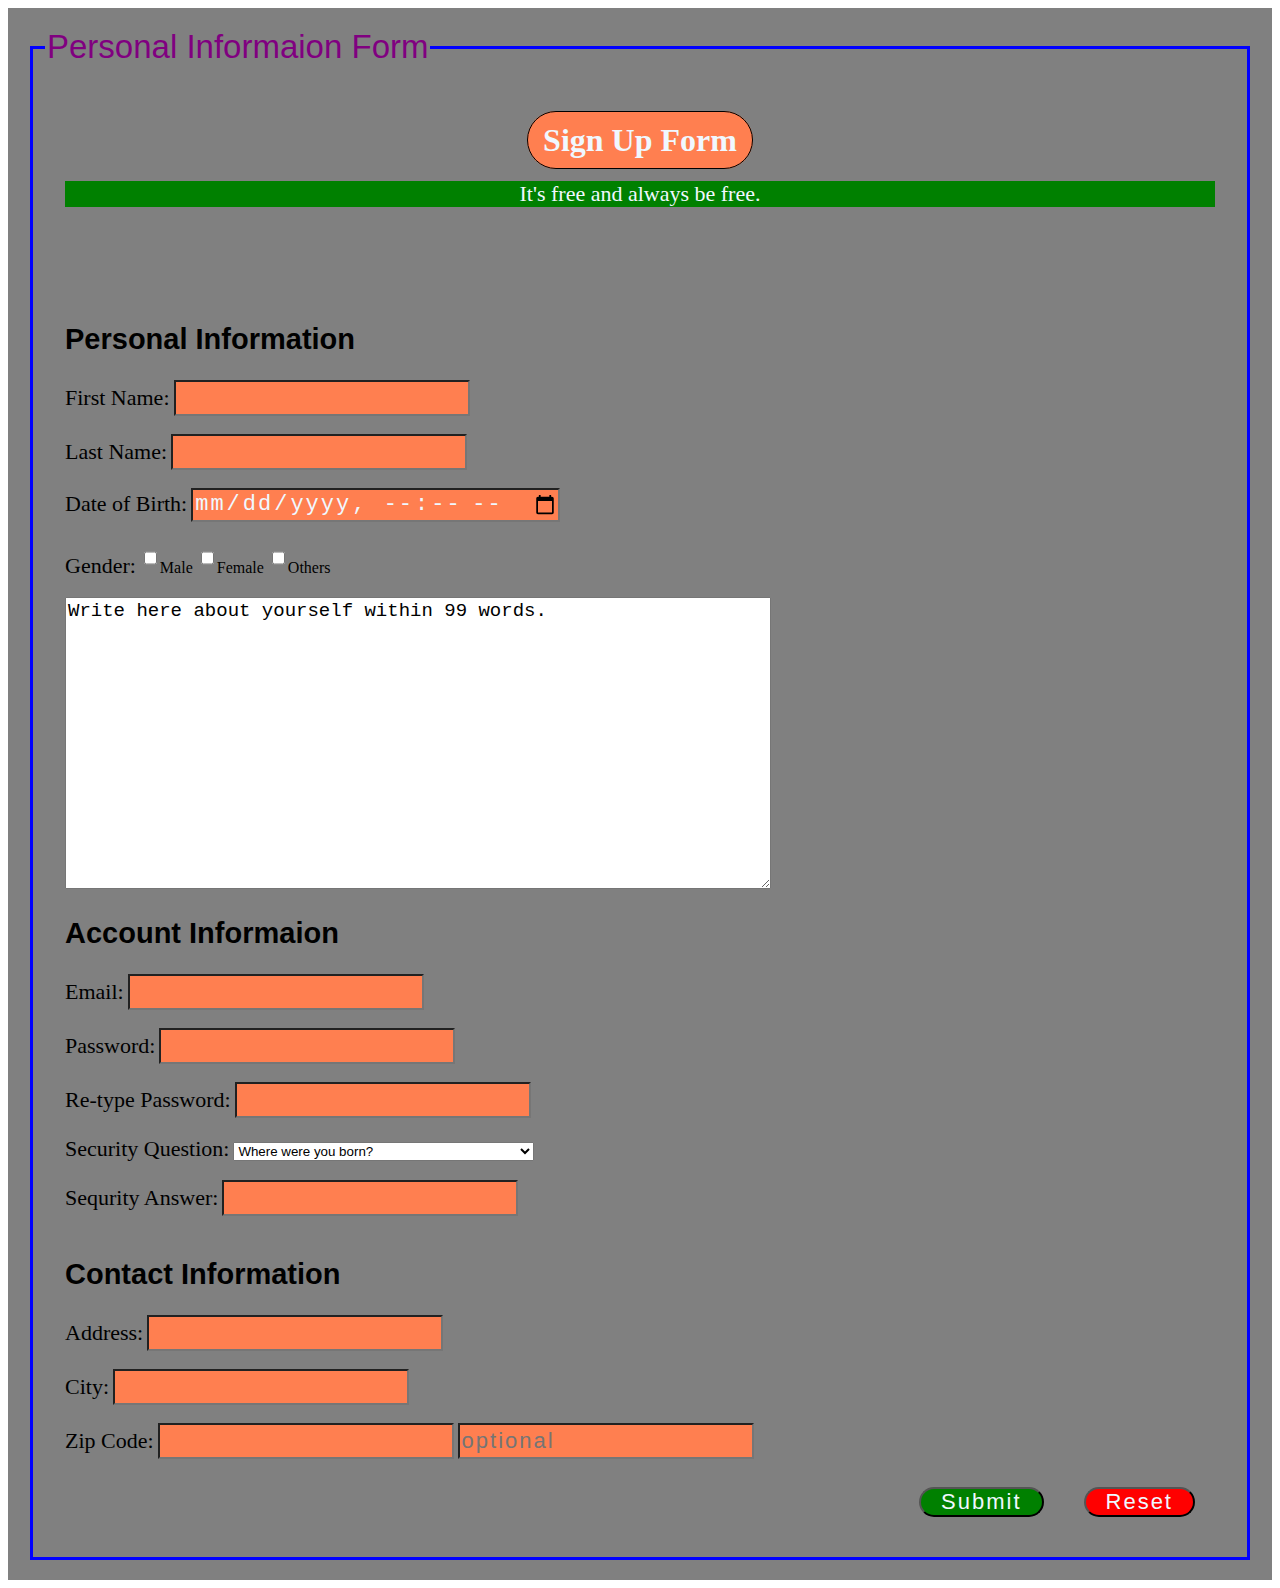
<file: form.html>
<!DOCTYPE html>
<html lang="en">
<head>
  <meta charset="UTF-8">
  <meta http-equiv="X-UA-Compatible" content="IE=edge">
  <meta name="viewport" content="width=device-width, initial-scale=1.0">
  <title>Document</title>


  <style>

    form{
      background-color: gray;
      padding: 20px;
    }
    fieldset{
    border: 3px solid blue;
    }
    legend{
      font-size: 33px;
      color: purple;
      font-family: 'Gill Sans', 'Gill Sans MT', Calibri, 'Trebuchet MS', sans-serif;
    }
    .inputs{
      padding: 20px;
    }


    .caption{
      text-align: center;
      margin: 30px 0;
      padding: 20px;
    }
    .caption h1{
     color:aliceblue;
     background-color:coral;
     display: inline;
     padding: 10px 15px;
     border: 1px solid black;
     border-radius:100px;
    }
    .caption P{
      font-size:22px;
      color: aliceblue;
      background-color:green;
  
    }
    h2{
      font-family: 'Trebuchet MS', 'Lucida Sans Unicode', 'Lucida Grande', 'Lucida Sans', Arial, sans-serif;
      font-size: 29px;
    }
    textarea{
      font-size: 19px;
    }



    label{
      font-size: 22px;
      color:;
    }
    input{
      height:30px;
      background-color: coral;
      font-size: 22px;
      color: aliceblue;
      letter-spacing: 2px;
    }
    .submit_s{
      display: flex;
      justify-content: end;
    }
    .submit{
      padding: 0px 20px;
      margin: 10px 20px;
      background-color:green;
      border-radius: 50px;
      cursor: pointer;
    }
    .reset{
      padding: 0PX 20px;
      margin: 10px 20px;
      background-color: red;
      border-radius: 50px;
      cursor: pointer;
    }
    




  </style>









</head>
<body>



  <form action="">
    <fieldset>
      <legend>Personal Informaion Form</legend>


      <div class="caption">
        <h1>Sign Up Form</h1>
      <p>It's free and always be free.</p>
      </div>
      
    
      <div class="inputs">
      <h2>Personal Information</h2>
      <label for="first-name">First Name:</label>
      <input type="text" name="f-name" id="f-name"><br><br>

      <label for="last-name">Last Name:</label>
      <input type="text" name="l-name" id="l-name"><br><br>

      <label for="date of birth">Date of Birth:</label>
      <input required type="datetime-local" name="date" id="date"><br><br>

      <label for="gender" >Gender:</label>
      <input type="checkbox" name="gender" id="gender" value="male">Male
      <input type="checkbox" name="gender" id="gender" value="female">Female
      <input type="checkbox" name="gender" id="gender" value="others">Others <br><br>

      <textarea name="about" id="about" cols="60" rows="13">Write here about yourself within 99 words.</textarea>





      <h2>Account Informaion</h2>

      <label for="email">Email:</label>
      <input required type="email" name="email" id="email"><br><br>

      <label for="password">Password:</label>
      <input type="password" name="password" id="password"><br><br>

      <label for="r-password">Re-type Password:</label>
      <input type="email" name="email" id="email"><br><br>

      <label for="security question">Security Question:</label>
      <select name="s-question" id="s-question">
        <option value="born city">Where were you born?
        <option value="best friend">What's the certificate name of your best friend?</option>
        <option value="primary school">What's the name of your primary school?</option>
      </select><br><br>

      <label for="s-answer">Sequrity Answer:</label>
      <input type="text" name="s-answer" id="s-answer"><br><br>

      
      
      <h2>Contact Information</h2>
      <label for="address">Address:</label>
      <input type="text" name="address" id="address"><br><br>

      <label for="city">City:</label>
      <input type="text" name="city" id="city"><br><br>

      <label for="zip-code">Zip Code:</label>
      <input type="text" name="zip-code" id="zip-code">
      <input type="text" placeholder="optional"><br><br>


      <div class="submit_s">
        <input type="submit" class="submit">
      <input class="reset" type="reset">
      </div>
    </div>


    </fieldset>
  </form>




  
</body>
</html>
</file>
